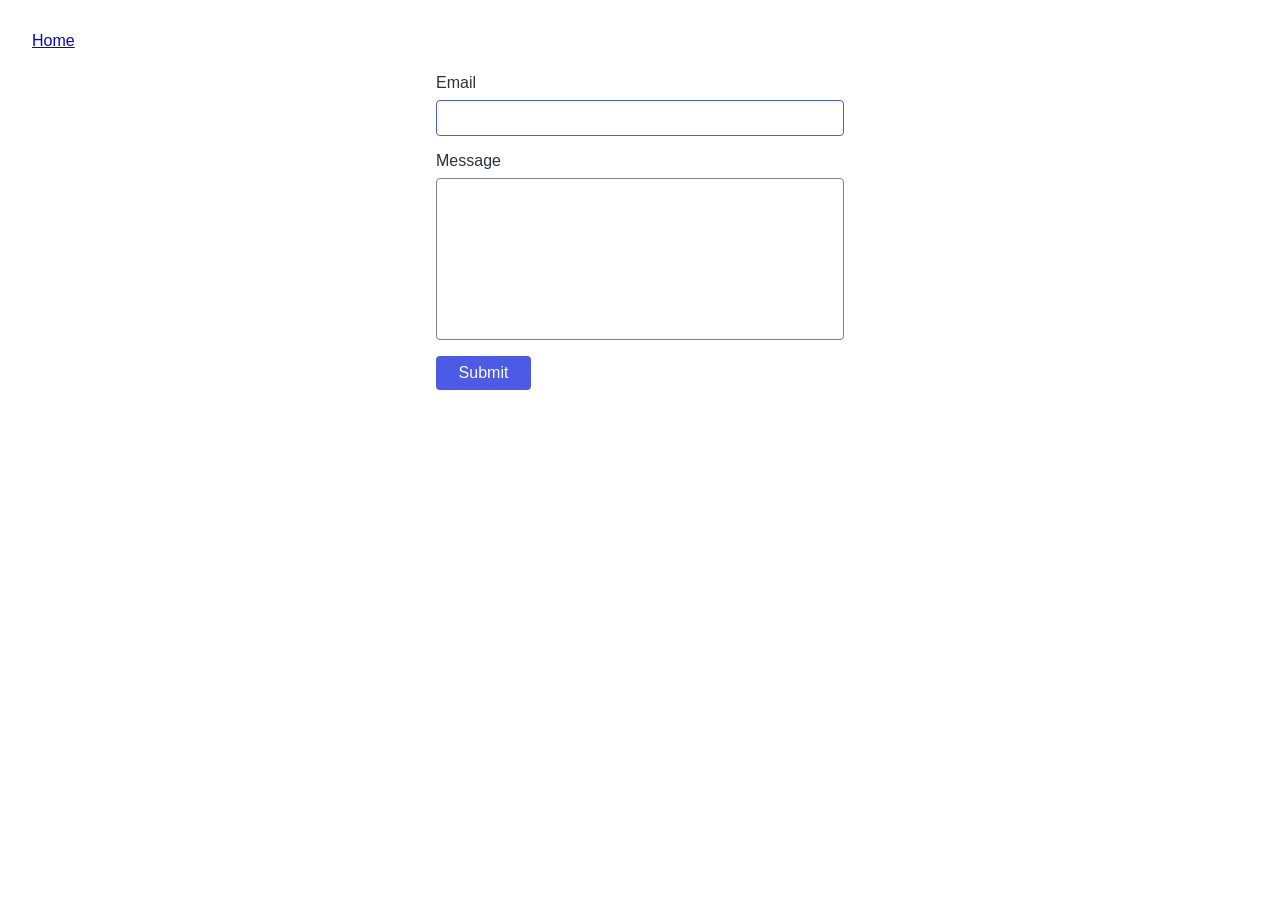
<file: src/2-form.html>
<!DOCTYPE html>
<html lang="en">

<head>
    <meta charset="UTF-8" />
    <meta name="viewport" content="width=device-width, initial-scale=1.0" />
    <title>Feedback Form</title>
    <link rel="stylesheet" href="./css/styles.css" />
</head>

<body>
    <a href="./index.html">Home</a>

    <form class="feedback-form" autocomplete="off">
        <label>
            Email
            <input type="email" name="email" autofocus />
        </label>
        <label>
            Message
            <textarea name="message" rows="8"></textarea>
        </label>
        <button type="submit">Submit</button>
    </form>

    <script type="module" src="./js/2-form.js"></script>
</body>

</html>
</file>
<file: src/css/styles.css>
body {
  font-family: sans-serif;
  padding: 24px;
}

.gallery {
  display: flex;
  flex-wrap: wrap;
  gap: 24px;
  list-style: none;
  width: 1128px;
  margin: 0 auto;
  padding: 0;
}

.gallery-item {
  width: 360px;
  height: 300px;
}

.gallery-link {
  display: block;
  width: 100%;
  height: 100%;
  overflow: hidden;
}

.gallery-link:hover .gallery-image {
  transform: scale(1.04);
}

.gallery-image {
  object-fit: cover;
  display: block;
  transition: transform 0.3s ease;
  width: 100%;
  height: 100%;
}

.feedback-form {
  display: flex;
  flex-direction: column;
  gap: 16px;
  width: 408px;
  margin: 24px auto;
  font-family: sans-serif;
}

.feedback-form label {
  display: flex;
  flex-direction: column;
  gap: 8px;
  font-size: 16px;
  color: #2e2f42;
}

.feedback-form input,
.feedback-form textarea {
  padding: 8px 16px;
  border: 1px solid #808080;
  border-radius: 4px;
  font-size: 16px;
  color: #2e2f42;
  font-family: inherit;
  outline: transparent;
  transition: border-color 0.3s ease;
  resize: none;
}

.feedback-form input:hover,
.feedback-form textarea:hover,
.feedback-form input:focus,
.feedback-form textarea:focus {
  border-color: #4d5ae5;
}

.feedback-form button {
  padding: 8px 16px;
  border: none;
  border-radius: 4px;
  cursor: pointer;
  transition: background-color 0.3s ease;
  width: 95px;
  background-color: #4d5ae5;
  color: #ffffff;
  font-weight: 500;
  font-size: 16px;
}

.feedback-form button:hover {
  background-color: #404bbf;
}
</file>
